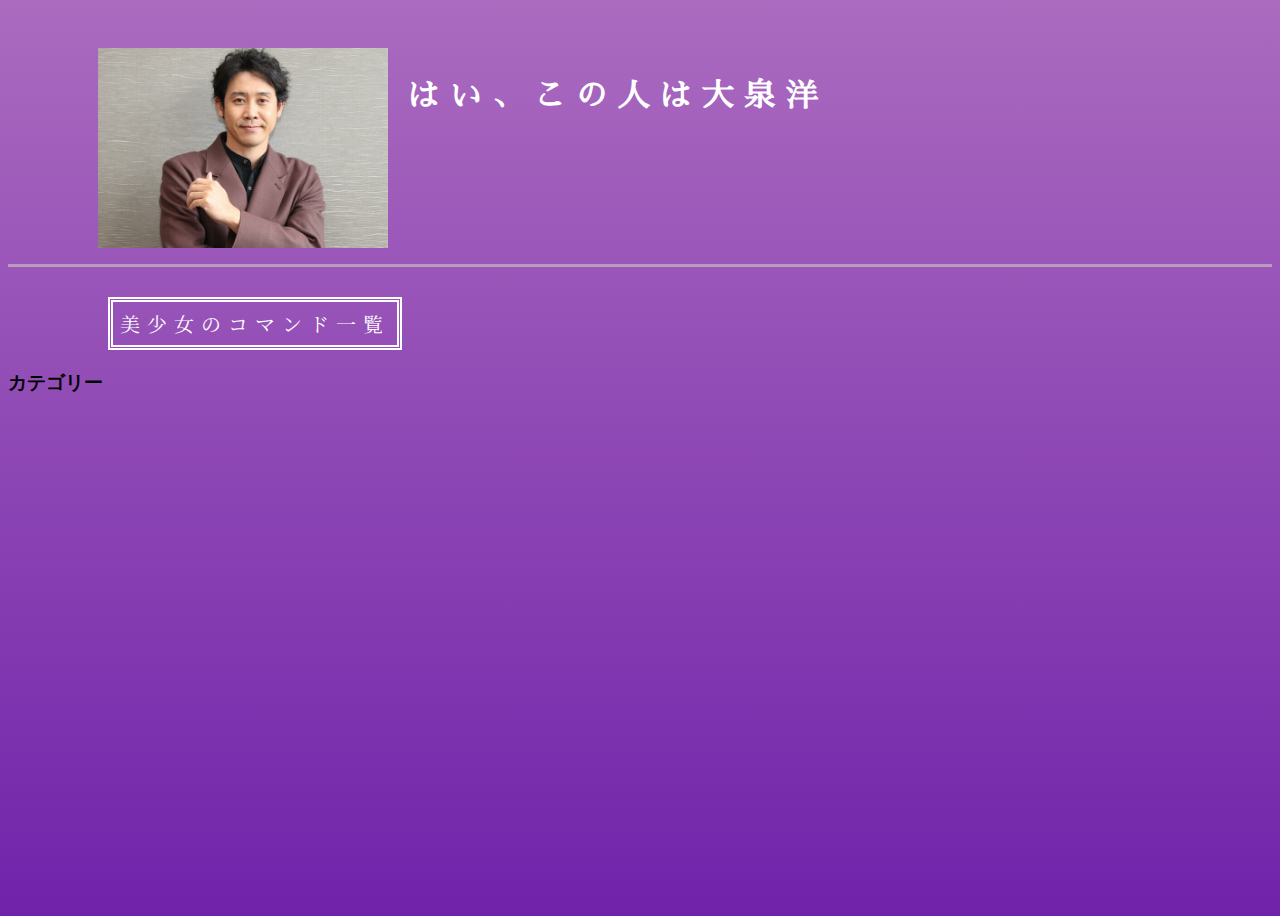
<file: index.html>
<!DOCTYPE html>
<html lang="ja">
  <head>
      <title>美少女コマンド一覧</title>
      <meta name="description" content="良いWEBサイトですね。48点です。">
      <link rel="icon" type="image/jpg" href="大泉アイコン.jpg">
      <link rel="stylesheet" href="iroiro.css">
      <link rel="preconnect" href="https://fonts.gstatic.com">
      <link href="https://fonts.googleapis.com/css2?family=Sawarabi+Mincho&display=swap" rel="stylesheet">
      <link rel="preconnect" href="https://fonts.gstatic.com">
      <link href="https://fonts.googleapis.com/css2?family=Noto+Serif+JP:wght@900&family=Sawarabi+Mincho&display=swap" rel="stylesheet">
  </head>

  <body>
    <div class="kontena">
      <image id="keikun" alt="ooizumi" src="かっこいいずみよう.jpg" height=200px width=290px>
      <h1>͏はい、この人は大泉洋</h1>
      <dic class="item">
    </div>
    <p class="senwo"></p>
    <p class="komand">美少女のコマンド一覧</p>

    <aside>
      <h3 class="sub-title">カテゴリー</h3>

  </body>
</html>
</file>
<file: iroiro.css>
@charset "UTF-8";
body
{
  background-image:linear-gradient(#ab6bbf,#7023aa);
  min-height: 100vh;
}

h1
{
  font-family:'Sawarabi Mincho';
  color:#ffffff;
  letter-spacing: 10px;
  margin-left:20px;
  margin-top:30px;
}

.komand
{
  font-family: 'Noto Serif JP';
  font-size: 20px;
  width:270px;
  color:#ffffff;
  border-width:5px;
  border-style:double;
  border-color:#ffffff;
  padding:7px;
  margin-left:100px;
  margin-top: 30px;
  letter-spacing: 7px;
}

.senwo
{
  border-top:0px;
  border-color:#b79cbf;
  border-style:solid;
}

#keikun
{
  padding-left:90px;
}

.kontena
{
  padding-top:40px;
  display:flex;
}
</file>
